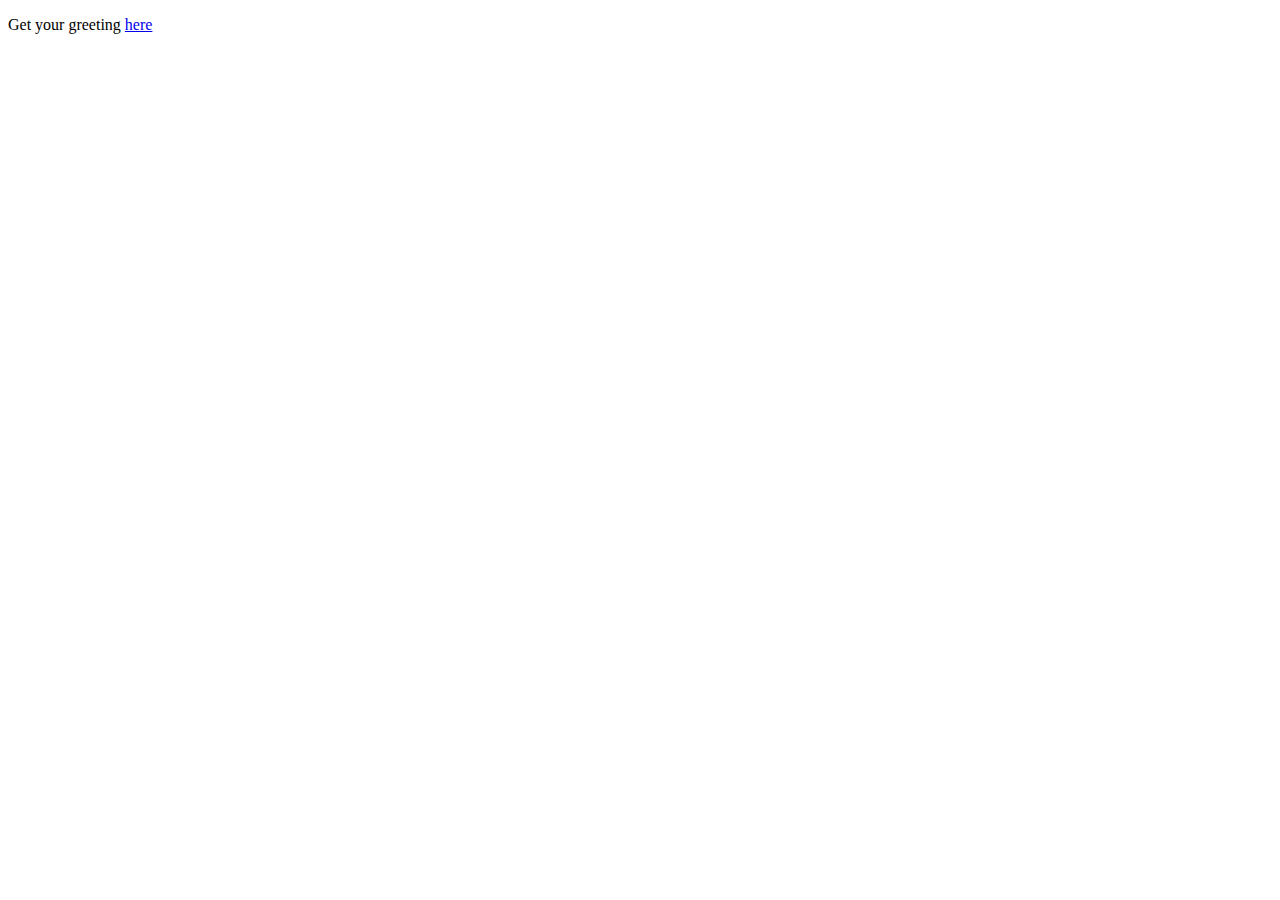
<file: src/main/resources/static/index.html>
<!DOCTYPE HTML>
<html lang="fr">
<head>
    <title>Getting Started: Serving Web Content</title>
    <meta http-equiv="Content-Type" content="text/html; charset=UTF-8" />
</head>
<body>
<p>Get your greeting <a href="/personne/toto">here</a></p>
</body>
</html>
</file>
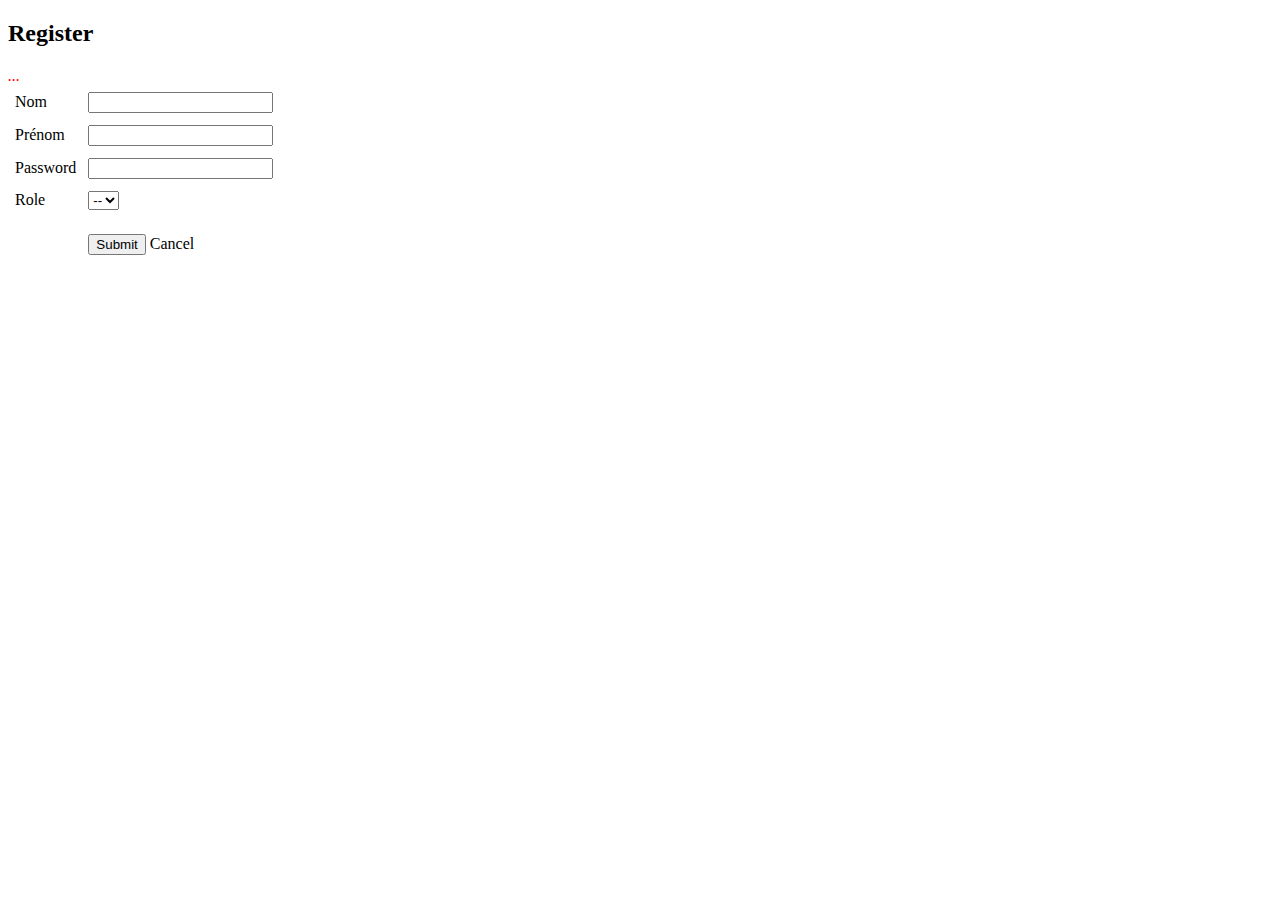
<file: src/main/resources/templates/addpersonne.html>
<!DOCTYPE HTML>
<html xmlns:th="http://www.thymeleaf.org">
<head>
    <title th:utext="${title}"></title>
    <style>
        th, td {
            padding: 5px;
        }
        td span  {
            font-size:90%;
            font-style: italic;
            color: red;
        }
        .error {
            color: red;
            font-style: italic;
        }
    </style>
</head>
<body>

<!-- Include _menu.html
<th:block th:include="/_menu"></th:block>-->

<h2>Register</h2>

<div th:if="${errorMessage != null}"
     th:utext="${errorMessage}" class="error">...</div>

<form th:action="@{/personne/register}" th:object="${appUserForm}" method="POST">
    <table>
        <tr>
            <td>Nom</td>
            <td><input type="text" th:field="*{nom}" /> </td>
        </tr>
        <tr>
            <td>Prénom</td>
            <td><input type="text" th:field="*{prenom}" /> </td>
        </tr>
        <tr>
            <td>Password</td>
            <td><input type="password" th:field="*{password}" /> </td>
        </tr>
        <tr>
            <td>Role</td>
            <td>
                <select th:field="*{role}">
                    <option value=""> -- </option>
                    <option th:each="rolePersonne : ${Roles}"
                            th:value="${rolePersonne.idRole}"
                            th:utext="${rolePersonne.nom}"/>
                </select>
        </tr>
        <tr>
            <td><input type="hidden" th:field="*{idPersonne}" /> </td>
        </tr>

        <tr>
            <td>&nbsp;</td>
            <td>
                <input type="submit" value="Submit" />
                <a th:href="@{/}">Cancel</a>
            </td>
            <td>&nbsp;</td>
        </tr>
    </table>
</form>

</body>
</html>
</file>
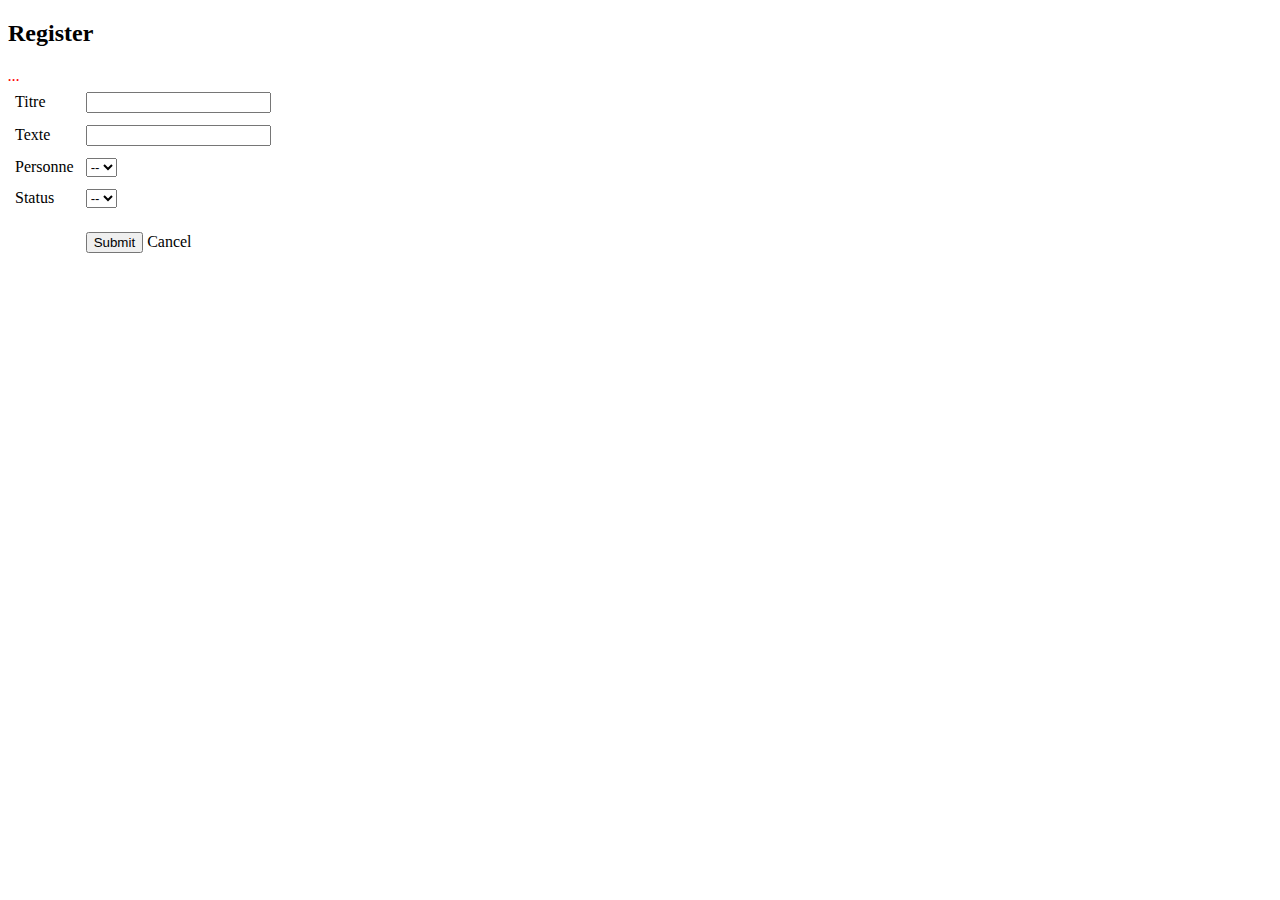
<file: src/main/resources/templates/addtache.html>
<!DOCTYPE HTML>
<html xmlns:th="http://www.thymeleaf.org">
<head>
    <title th:utext="${title}"></title>
    <style>
        th, td {
            padding: 5px;
        }
        td span  {
            font-size:90%;
            font-style: italic;
            color: red;
        }
        .error {
            color: red;
            font-style: italic;
        }
    </style>
</head>
<body>

<!-- Include _menu.html
<th:block th:include="/_menu"></th:block>-->

<h2>Register</h2>

<div th:if="${errorMessage != null}"
     th:utext="${errorMessage}" class="error">...</div>

<form th:action="@{/tache/register}" th:object="${tache}" method="POST">
    <table>
        <tr>
            <td>Titre</td>
            <td><input type="text" th:field="*{titre}" /> </td>
        </tr>
        <tr>
            <td>Texte</td>
            <td><input type="text" th:field="*{texte}" /> </td>
        </tr>
        <tr>
            <td>Personne</td>
            <td>
                <select th:field="*{personne}">
                    <option value=""> -- </option>
                    <option th:each="tachepersonne : ${Personnes}"
                            th:value="${tachepersonne.idPersonne}"
                            th:utext="${tachepersonne.nom}"/>
                </select>
        </tr>
        <tr>
            <td>Status</td>
            <td>
                <select th:field="*{status}">
                    <option value=""> -- </option>
                    <option th:each="statusTache : ${Statuses}"
                            th:value="${statusTache.idStatus}"
                            th:utext="${statusTache.nom}"/>
                </select>
        </tr>
        <tr>
            <td><input type="hidden" th:field="*{idTache}" /> </td>
        </tr>

        <tr>
            <td>&nbsp;</td>
            <td>
                <input type="submit" value="Submit" />
                <a th:href="@{/}">Cancel</a>
            </td>
            <td>&nbsp;</td>
        </tr>
    </table>
</form>

</body>
</html>
</file>
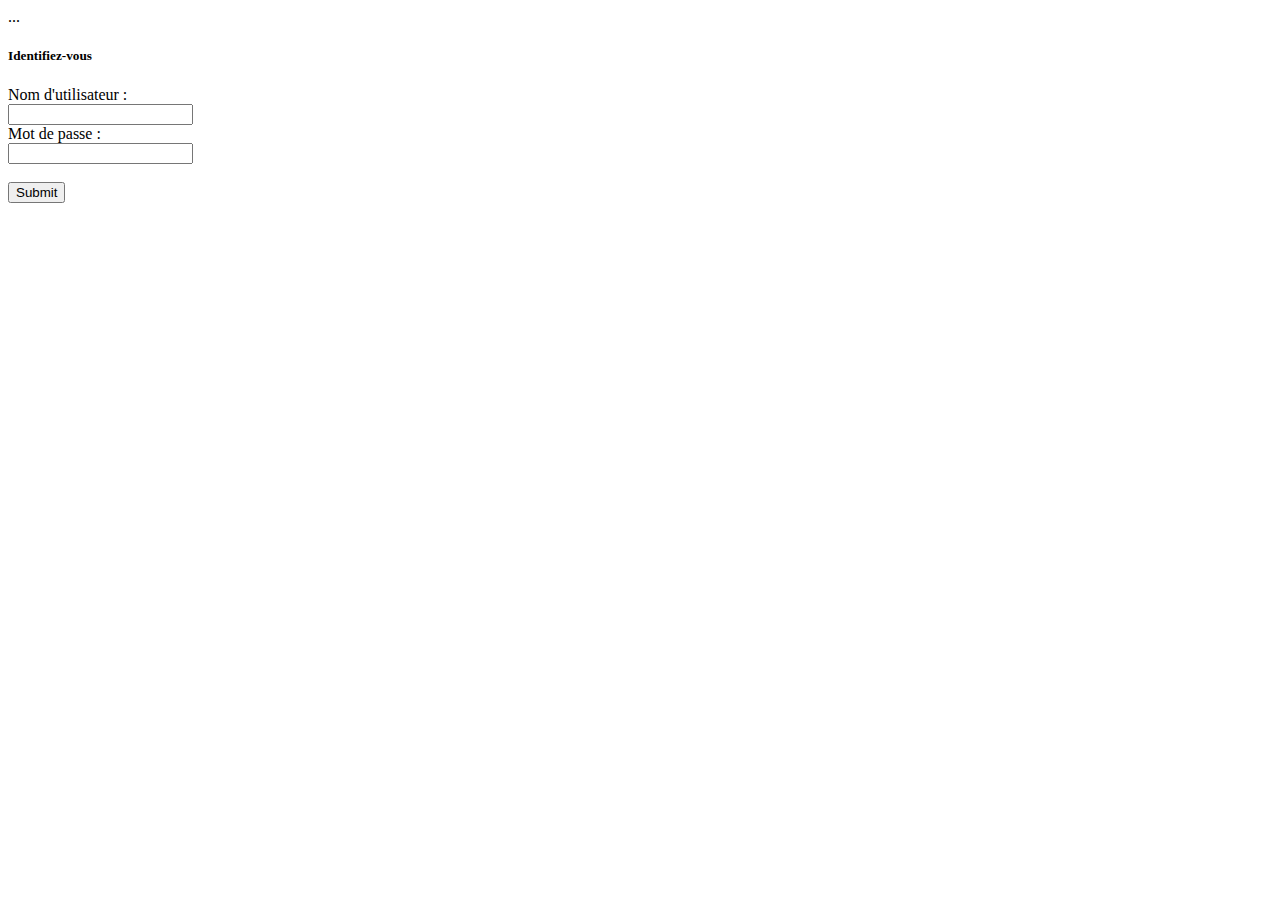
<file: src/main/resources/templates/connect.html>
<!DOCTYPE HTML>
<html xmlns:th="http://www.thymeleaf.org" lang="fr">
<head>
    <title>Todolit : nouvel inscrit</title>
    <meta http-equiv="Content-Type" content="text/html; charset=UTF-8" />
	<link rel="stylesheet" th:href="@{/css/main.css}">
</head>
<body>

	<div class="alert" th:if="${err != null}"
     th:utext="${err}">...</div>

	<div class="card id">	
		<h5>Identifiez-vous</h5>
		
		<form th:action="@{/personne/submitConnection}" th:object="${appConnectForm}" method="POST">
			<label for="user">Nom d'utilisateur :</label><br>
            <input type="text" th:field="*{nom}" /><br>
			<label for="pwd">Mot de passe :</label><br>
            <input type="password" th:field="*{password}" /> <br><br>
  			<input type="submit" name="valider"><br>
		</form>
	</div>
</body>
</html>
</file>
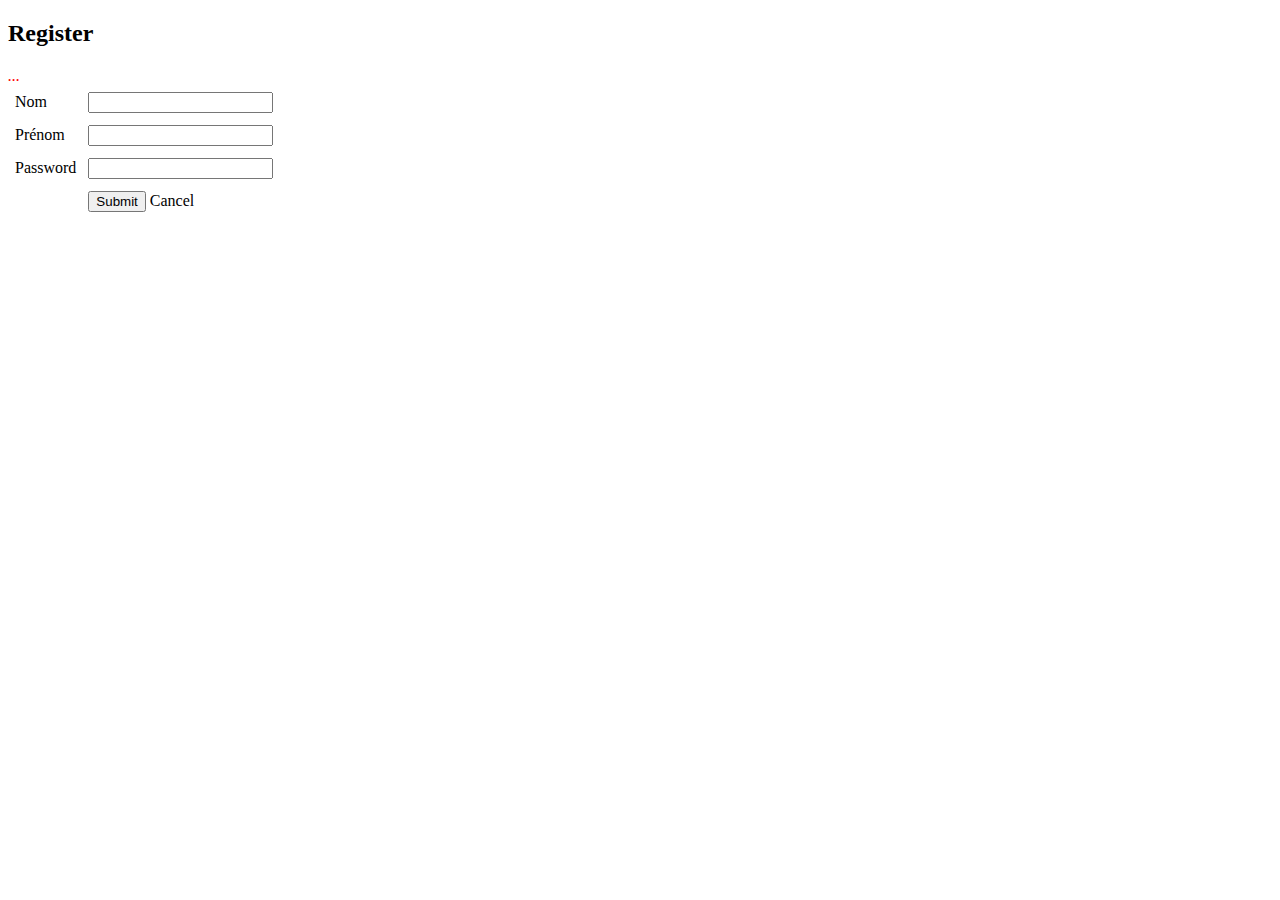
<file: src/main/resources/templates/connexionpage.html>
<!DOCTYPE HTML>
<html xmlns:th="http://www.thymeleaf.org">
<head>
    <title th:utext="${title}"></title>
    <style>
        th, td {
            padding: 5px;
        }
        td span  {
            font-size:90%;
            font-style: italic;
            color: red;
        }
        .error {
            color: red;
            font-style: italic;
        }
    </style>
</head>
<body>

<!-- Include _menu.html
<th:block th:include="/_menu"></th:block>-->

<h2>Register</h2>

<div th:if="${errorMessage != null}"
     th:utext="${errorMessage}" class="error">...</div>

<form th:action="@{/personne/register}" th:object="${appUserForm}" method="POST">
    <table>
        <tr>
            <td>Nom</td>
            <td><input type="text" th:field="*{nom}" /> </td>
        </tr>
        <tr>
            <td>Prénom</td>
            <td><input type="text" th:field="*{prenom}" /> </td>
        </tr>
        <tr>
            <td>Password</td>
            <td><input type="password" th:field="*{password}" /> </td>
        </tr>
        <tr>
            <td>&nbsp;</td>
            <td>
                <input type="submit" value="Submit" />
                <a th:href="@{/}">Cancel</a>
            </td>
            <td>&nbsp;</td>
        </tr>
    </table>
</form>

</body>
</html>
</file>
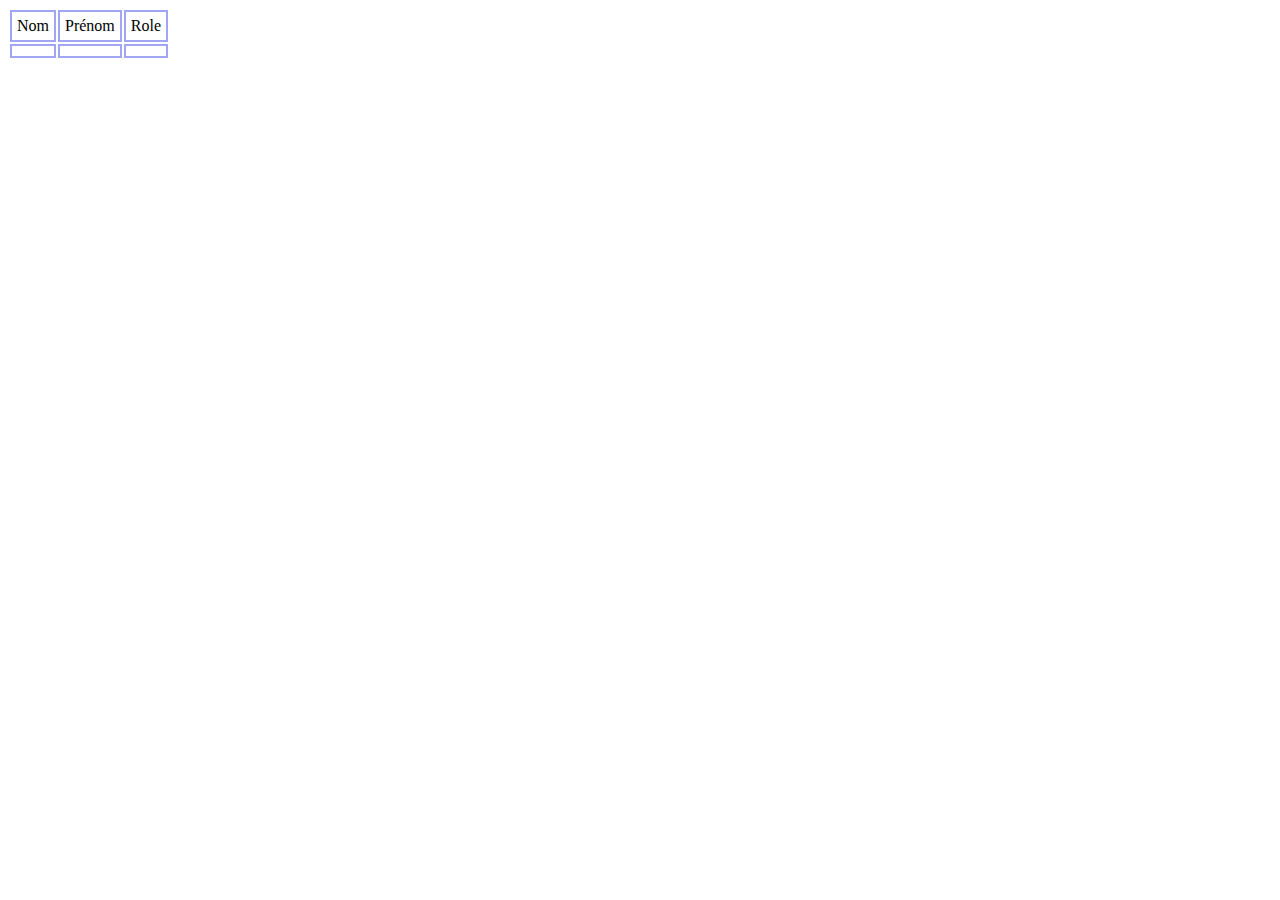
<file: src/main/resources/templates/listpersonne.html>
<!DOCTYPE HTML>
<html xmlns:th="http://www.thymeleaf.org">
<head>
    <title th:utext="${title}"></title>
    <style>
        th, td {
            padding: 5px;
            border: double 2px #A0A6F3;
        }
        td span  {
            font-size:90%;
            font-style: italic;
            color: red;
        }
        .error {
            color: red;
            font-style: italic;
        }
    </style>
</head>
<body>


<table>
    <tr>
        <td>Nom</td>
        <td>Prénom</td>
        <td>Role</td>
    </tr>
    <tr th:each="user : ${userList}">
        <td th:text="${user.nom}"></td>
        <td th:text="${user.prenom}"></td>
        <td th:text="${user.role.nom}"></td>
        <!-- <td><a data-toggle="modal" data-target="#editModal"><span class="glyphicon glyphicon-edit"></span></a></td> -->
    </tr>
</table>


</body>
</file>
